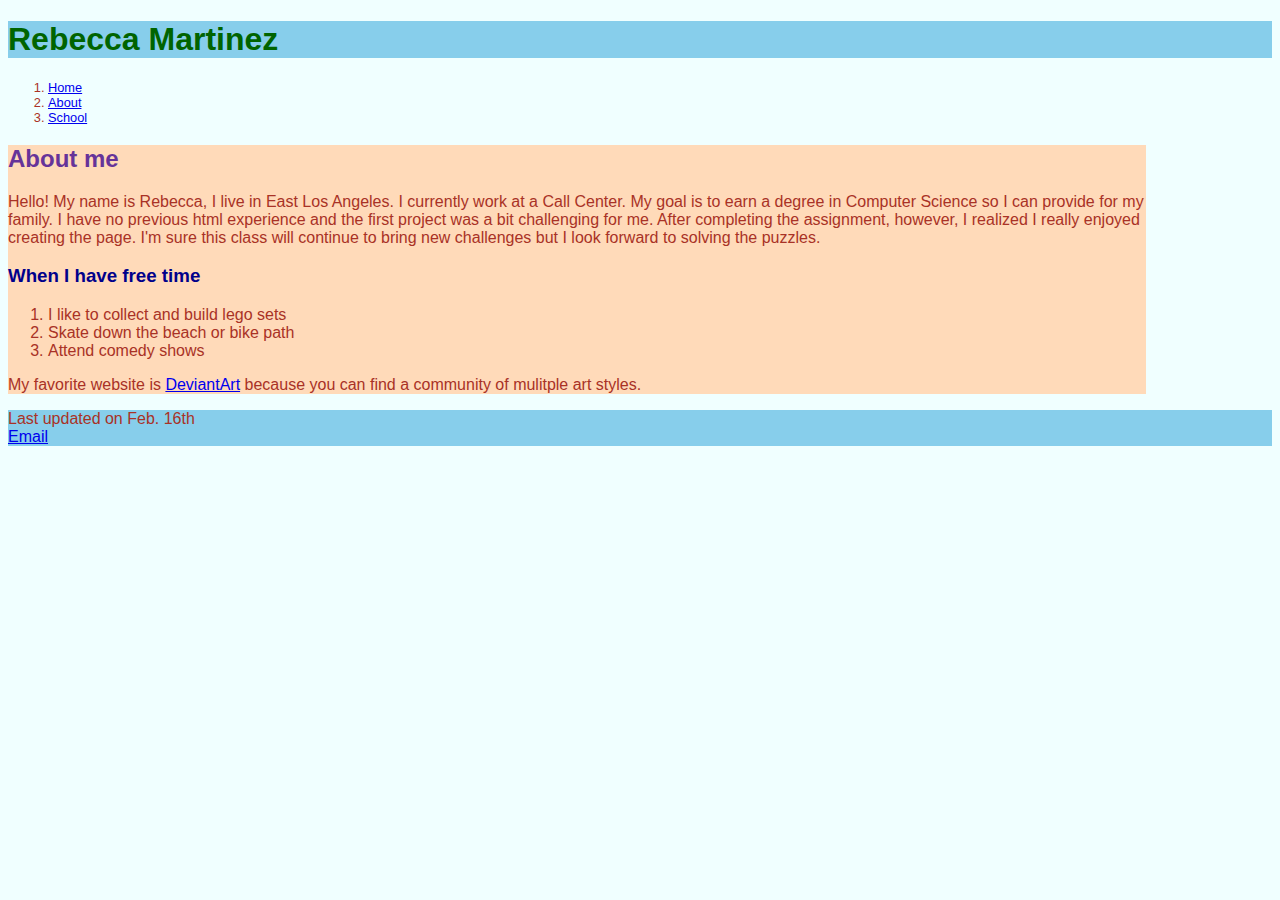
<file: index.html>
<!DOCTYPE html>
<html lang="en">
<head>
    <meta charset="utf-8" >
    <link rel="stylesheet" href="main.css">
<title>Rebecca Martinez</title>  
</head>
<body>
    <header><h1>Rebecca Martinez</h1></header>
    <nav><ol>
            <li><a href="index.html">Home</a>
            </li>
            <li><a href="about.html">About</a>
            </li>
            <li><a href="https://www.cerritos.edu/">School</a>
            </li></ol>
    </nav>
    <section>
<h2>About me</h2>
<p>Hello! My name is Rebecca, I live in East Los Angeles. I currently work at a Call Center. My goal is to earn a degree in Computer Science so I can provide for my family. I have no previous html experience and the first project was a bit challenging for me. After completing the assignment, however, I realized I really enjoyed creating the page. I'm sure this class will continue to bring new challenges but I look forward to solving the puzzles.</p>
<h3>When I have free time </h3>
<ol>
<li> I like to collect and build lego sets</li>
<li> Skate down the beach or bike path </li>
<li> Attend comedy shows </li></ol>

<p>My favorite website is <a href="https://www.deviantart.com/">DeviantArt</a> because you can find a community of mulitple art styles. </p></section>

<footer>Last updated on Feb. 16th</footer>
    <footer> <a href="mailto:123fakestreet@example.com">Email</a></footer>
</body>
</html>
</file>
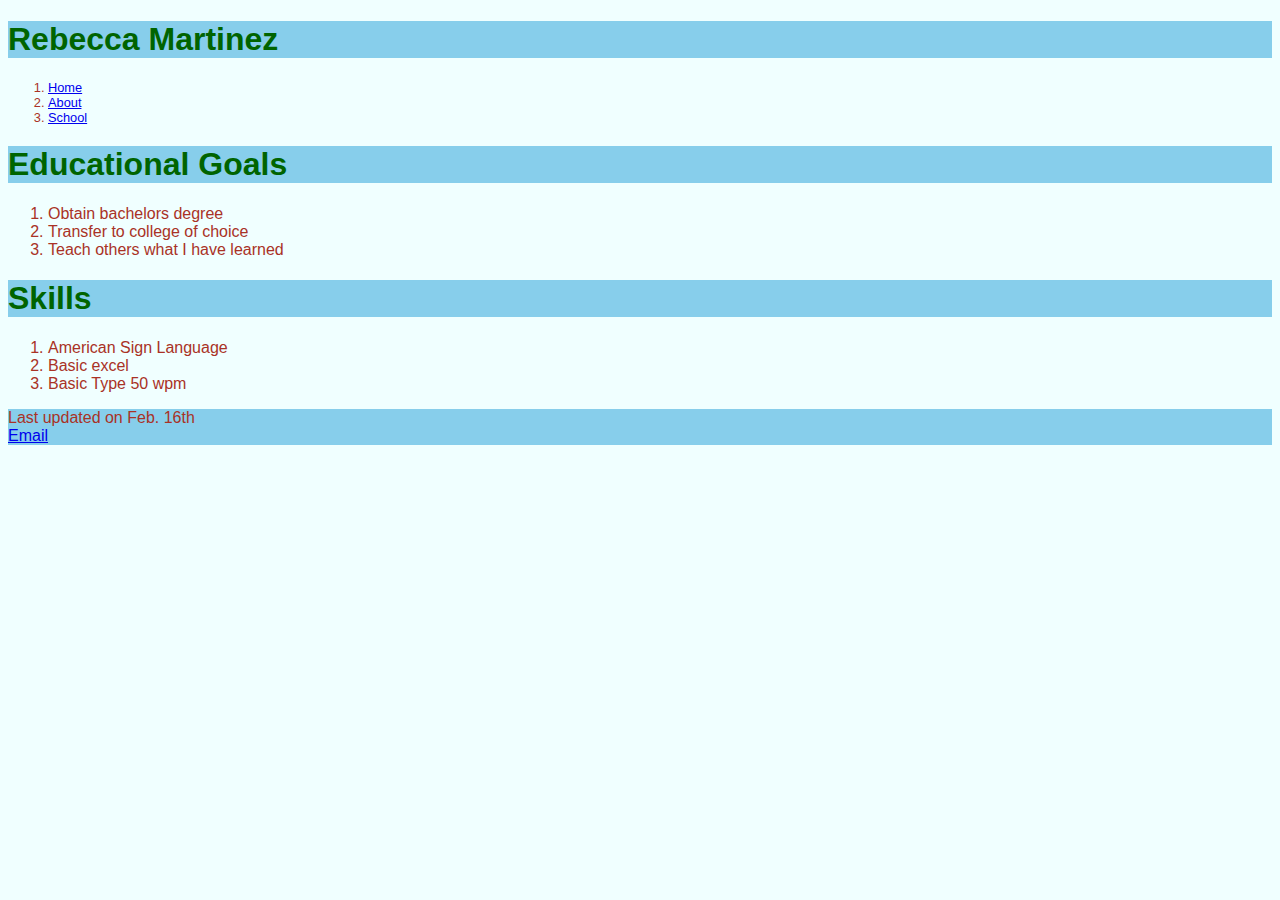
<file: about.html>
<!DOCTYPE html>
<html lang="en">
    <head>
    <meta charset="utf-8" >
          <link rel="stylesheet" href="main.css">
        <title> Rebecca Martinez</title>
        
    </head>
    <body>
        <h1>Rebecca Martinez</h1>
        <nav><ol>
            <li><a href="index.html">Home</a>
            </li>
            <li><a href="about.html">About</a>
            </li>
            <li><a href="https://www.cerritos.edu/">School</a>
            </li></ol>
       </nav>
<h1>Educational Goals</h1>
        <ol>
            <li>Obtain bachelors degree</li>
            <li> Transfer to college of choice</li>
            <li> Teach others what I have learned</li></ol>
        <h1>Skills</h1><ol>
        <li>American Sign Language</li>
        <li>Basic excel</li>
        <li>Basic Type 50 wpm </li></ol>

<footer>Last updated on Feb. 16th</footer>
     <footer> <a href="mailto:123fakestreet@example.com">Email</a></footer>
        
</body>
</html>
</file>
<file: main.css>
/* HTML and Body Styles */
body {
color: rgb(169,50,38);
background-color: azure;
font-family: Verdana, Geneva, sans-serif;
}
/* Heading Styles */
header{color:mediumvioletred}
h1{color:darkgreen;
    background-color:skyblue; 
}
h2 {color:rebeccapurple;}
h3 {color:darkblue}
/* Navigation Styles */	
nav {
    font-size:0.8em;}
nav > ul {
  list-style-type: none;
  margin: 0;
  padding: 0;}

    /* Section Styles */	
section{background-color:peachpuff;
        width:90%;
        font-size:1em;}
/* Footer Styles */
footer{background-color:skyblue;}
</file>
